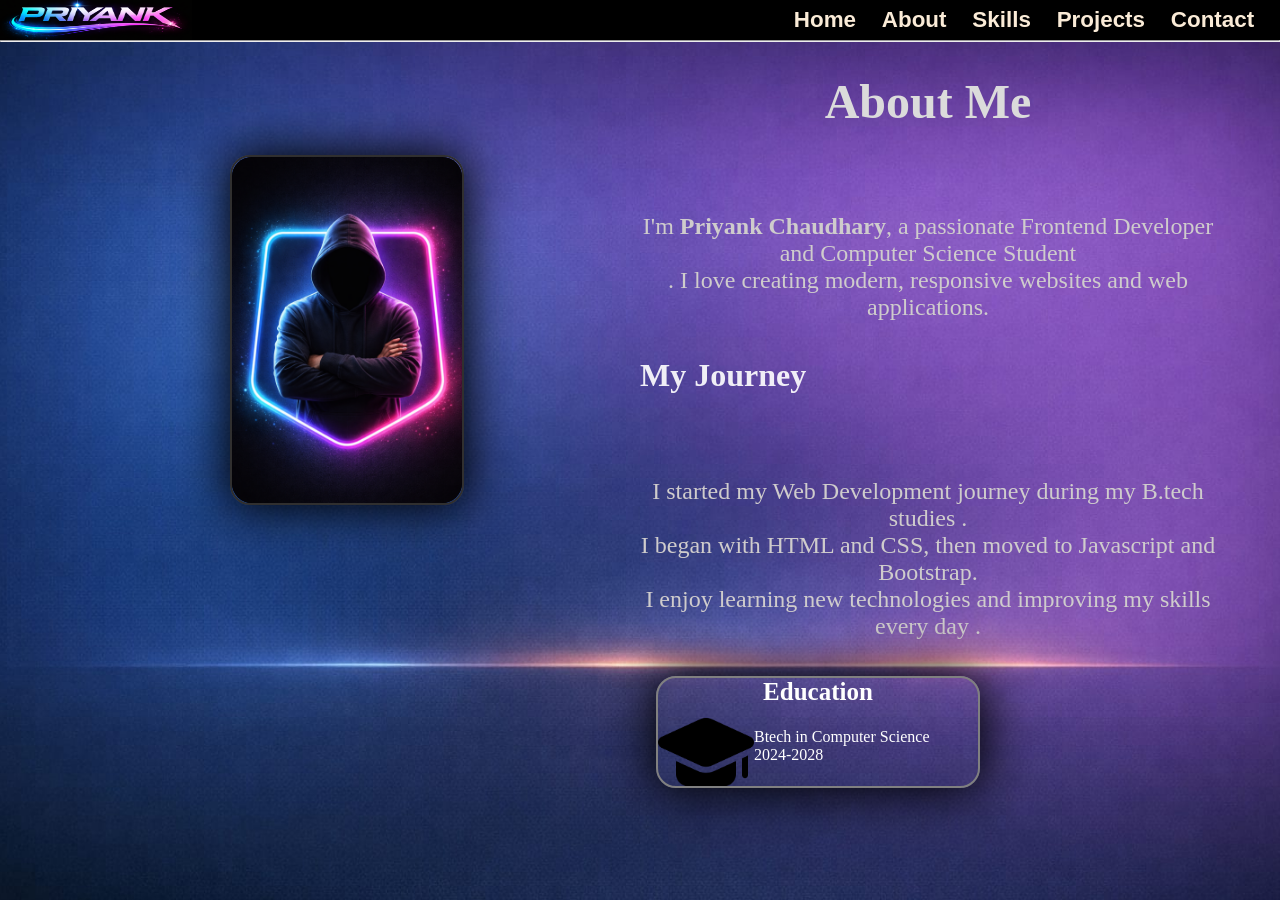
<file: about.html>
<!DOCTYPE html>
<html lang="en">

<head>
    <meta charset="UTF-8">
    <meta name="viewport" content="width=device-width, initial-scale=1.0">
    <title>Document</title>
    <link rel="stylesheet" href="style.css">
</head>

<body>
    
    <img  class=" about_background"src="about_back.jpeg" alt="">

    <nav class="navbar">
        <div class="navbar-container">
            <div class="navbar-item1">
                <img src="logo-img.png" alt="logo-image" class="logo-image" width="250rem">
            </div>
            <div class="navbar-item2">
                <a class="nav-links" href="index.html">Home</a>
                <a class="nav-links" href="about.html">About</a>
                <a class="nav-links" href="skills.html">Skills</a>
                <a class="nav-links" href="project.html">Projects</a>
                <a class="nav-links" href="contact.html">Contact</a>

            </div>

        </div>

    </nav>

    <hr>

    <div class="about">
        <img  class=" about_background"src="about_back.jpeg" alt="">
        <div class="about-img">
            <div class="img-container">

                <img src="avatar.png" class="priyank" alt="avatar">
            </div>
        </div>
        <div class="about-text">
            <h2 class="about-heading">About Me </h2>
            <br><br>
            <p class="about-desc">I'm <b class="about-desc">Priyank Chaudhary</b>, a passionate Frontend Developer and
                Computer Science Student <br> . I love creating modern, responsive websites and web applications. </p>
            <br><br>
            <h3 class="about-heading2">My Journey</h3>
            <br><br>
            <p class="about-desc"> <span class="about-desc">I started my Web Development journey during my B.tech studies .</span><br>
                <span class="about-desc">I began with HTML and CSS, then moved to Javascript and Bootstrap. </span><br>
                <span class="about-desc">I enjoy learning new technologies and improving my skills every day .
           </span> </p>
            <br><br>
             <div class="edu-card">
            <h4 class="edu-head">Education</h4>
            <div class="edu-desc">
                <div class="edu_img"></div>
                <span class="edu-desc-text">Btech in Computer Science <br>
                    2024-2028
                </span>
            </div>

            
        </div>
    </div>
    </div>
</body>
</file>
<file: style.css>
* {
    margin: 0px;
    padding: 0px;
    background-color: black;
}


.navbar-container {
    width: 100%;
    background-color: transparent;
    height: 2.5rem;
    display: flex;
    z-index: 5;
  
    top: 0;
    display: flex;
    justify-content: space-between;
}

.navbar-item1 {
    display: flex;
    background-color: transparent;
    width: 15%;
    border-radius: 10px;
    justify-content: center;
    z-index: 10;

}



.navbar-item2 {
    display: flex;
    align-items: center;
    justify-content: space-evenly;
    background-color: transparent;
    width: 40%;
}

.nav-links {
    color: antiquewhite;
    text-decoration: none;
    font-size: 1.4rem;
    font-family: Verdana, Geneva, Tahoma, sans-serif;
    font-weight: bold;
    border-radius: 20px;
    border: rgb(120, 212, 240);
    background-color: transparent;
}

.nav-links:hover {
    box-shadow: 1px 1px 19px 2px rgb(113, 82, 82);
    text-decoration: underline;
    background-color: transparent;
}

.hero {
    width: 100%;
    height: 30rem;
    background-color: transparent;
    display: flex;
    margin-top: 2rem;
    align-items: center;
}

.hero1 {
    width: 60%;
    background-color: transparent;
    display: flex;
    flex-direction: column;
    justify-content: center;
    align-items: center;
}

.hero-text {
    text-shadow: 1px 2px 4px rgb(92, 129, 171);
    color: white;
    transition: ease-in-out;
    transition-duration: 3s;


}
#hero-text1 {
  position: relative;
  animation: moveRight 3s ease forwards;
}

@keyframes moveRight {
  from {
    top: -200px;
    opacity: 0;
  }
  to {
    top: 0;
    opacity: 1;
  }
}



.hero-text:hover {
    transform: scale(1.1);
    background-color: transparent;
}

#hero-text1 {
    font-size: 3rem;
    font-weight: bold;
}

#hero-text2 {
    font-size: 2rem;
}

#hero-text3 {
    font-size: 1.2rem;
}

.hero-button {
    margin-top: 1rem;
    transition: ease-in-out;
    transition-duration: 3s;
}



.contact-btn {
    margin-left: 1rem;
    width: 5rem;
    height: 1.5rem;
    border-radius: 10px;
    border: none;
    background-color: #399b5aaa;
    color: white;
}

.contact-btn:hover {
    box-shadow: 0px 0px 40px 3px rgb(34, 83, 231);
}

.project-btn {
    margin-left: 1rem;
    width: 5rem;
    height: 1.5rem;
    border: none;
    border-radius: 10px;
    background-color: #37689c;
    color: white;
}

.project-btn:hover {
    box-shadow: 0px 0px 40px 3px rgb(30, 3, 230);
}

.hero2 {

    width: 25%;
    height: 60%;
    border-radius: 70%;

    display: flex;
    justify-content: center;
    background-image: url(avatar.png);
    background-size: cover;
    box-shadow: 0px 40px 600px 60px rgb(77, 77, 197);
    /* border: 5px solid rgb(77, 78, 148); */
    transition: ease-in-out;
    transition-duration: 3s;
    z-index: 10;

}

.hero2 {
  position: relative;
  animation: moveAvatar 3s ease forwards;
}

@keyframes moveAvatar {
  from {
    right: -300px;
    opacity: 0;
  }
  to {
    right: 0;
    opacity: 0.9;
  }
}



.hero2:hover {
    transform: scale(1.2);
}

.blog {
    display: flex;
    justify-content: center;
    align-items: center;
    width: 100%;
}

.blog-container {
    display: grid;
    grid-template-columns: 1fr 1fr;
    height: 30rem;
    z-index: 1;
    column-gap: 10rem;
    row-gap: 0rem;
    place-items: center;
    margin-top: 4rem;
}

.blog-card {
    background-color: rgba(138, 132, 132, 0.176);
    width: 25rem;
    height: 10rem;
    border: 1px solid rgb(73, 67, 75);
    border-radius: 20px;
    display: flex;
    transition: ease-in;
    transition-duration: 1s;
    overflow: hidden;
}

.blog-card:hover {
    box-shadow: 0px 0px 15px 3px rgba(255, 127, 8, 0.521);
}

.card_img {
    width: 30%;
    background-color: transparent;
    z-index: -1;
    border-top-left-radius: 20px;
    border-bottom-left-radius: 20px;
    display: flex;
    justify-content: left;
    align-items: center;
}

.card_text {
    color: white;
    display: flex;
    flex-direction: column;
    width: 70%;
    border-top-right-radius: 20px;
    border-bottom-right-radius: 20px;
    z-index: -1;


}

.blog-text-heading {
    font-size: 1.1rem;
    color: #f9fffe;
    font-weight: bolder;
}

.blog-text-desc {
    color: #DADDCE;
}

.blog-card-img {
    border-radius: 17px;
}

.testimonial-container {
    height: 20rem;
    width: 100%;
    color: aliceblue;

}

.testimonial-card:hover {
    transform: scale(1.1);
    box-shadow: 0px 0px 200px 4px rgb(96, 118, 121);
}

.testimonial-heading {
    margin-top: 1rem;
    font-size: 3rem;
    text-shadow: 2px 3px 20px purple;
    text-align: center;
}

.testimonial-grid {
    display: grid;
    grid-template-columns: 1fr 1fr 1fr;
    margin-top: 3rem;
    column-gap: 1rem;
    place-items: center;

}

@media (max-width: 768px) {
    * {
        width: max-content;
    }

    @media (max-width: 768px) {

        .hero {
            flex-direction: column;
            height: auto;
            align-items: center;
            text-align: center;
        }

        .hero1 {
            width: 100%;
        }

        .hero2 {
            width: 200px;
            height: 200px;
            margin-top: 2rem;
        }

        #hero-text1 {
            font-size: 2.2rem;
        }

        #hero-text2 {
            font-size: 1.5rem;
        }

        #hero-text3 {
            font-size: 1rem;
        }

    }

    .testimonial-grid {
        grid-template-columns: 1fr;
    }

    .blog-container {
        column-gap: 1px;


    }

    .testimonial-container {
        display: flex;
        justify-content: center;
        align-items: center;
        flex-direction: column;
        height: auto;
    }

    .navbar-container {
        width: 170%;
    }
}

@media (max-width:480px) {

    .blog-container {
        grid-template-columns: 1fr;
        height: auto;
    }

    .navbar-container {
        width: 130%;
    }


}


.testimonial-card {
    background-color: transparent;
    width: 25rem;
    height: 10rem;
    border: 3px solid rgb(73, 67, 75);
    border-radius: 20px;
    display: flex;
    transition: ease-in;
    transition-duration: 2s;
    z-index: 1;
    overflow: hidden;

}


.testimonial-img {
    width: 30%;
    background-color: transparent;
    border-top-left-radius: 20px;
    border-bottom-left-radius: 20px;
    display: flex;
    justify-content: left;
    align-items: center;
}

.testimonial-text {
    color: white;
    background-color: transparent;
    z-index: -1;
    display: flex;
    flex-direction: column;
    width: 70%;
    border-top-right-radius: 20px;
    border-bottom-right-radius: 20px;


}

.sachin-img {
    border-radius: 50%;
}

.footer {
    text-align: center;
    font-size: 1.4rem;
}

.about_background{
    width: 100%;
    height: 100%;
    z-index: -1;
    position: fixed;
    object-fit:cover ;

}

.about {
    background-color: transparent;
    position: relative;
    height: 36rem;
    width: 100%;
    z-index: 1;
    display: flex;
    justify-content: space-between;
}



.about-img {
    width: 40%;
    background-color: transparent;
    display: flex;
    justify-content: right;
    align-items: center;
    z-index: 1;


}

.img-container {
    background-color: transparent;
    height: 60%;
    border-radius: 20px;
    display: flex;
    margin-right: 3rem;
    border: 2px solid rgb(48, 47, 47);
    box-shadow: 0px 0px 50px 5px black;
    transition: ease-in-out;
    transition-duration: 2s;
    z-index: 1;

}

.img-container:hover {
    transform: scale(1.2);
}

.priyank {
    border-radius: 20px;
    z-index: 1;
}

.about-text {
    z-index: 10;
    background-color: transparent;
    display: flex;
    flex-direction: column;
    width: 45%;
    margin-top: 2rem;
    margin-right: 4rem;

}

.about-heading {
    color: rgb(219, 219, 219);
    background-color: transparent;
    text-align: center;
    font-size: 3rem;

}

.about-desc {
    color: rgb(207, 204, 204);
    background-color: transparent;
    font-size: 1.5rem;
    margin-top: 3rem;
    text-align: center;
}

.about-heading2 {
    color: rgba(255, 255, 255, 0.911);
    background-color: transparent;
    text-align: left;
    font-size: 2rem;
}

.edu-card {
    background-color: transparent;
    color: white;
    display: flex;
    flex-direction: column;
    height: 7rem;
    width: 20rem;
    border-radius: 20px;
    border: 2px solid gray;
    box-shadow: 0px 0px 50px 5px black;
    margin-left: 1rem;
    transition: ease-in-out;
    transition-duration: 2s;
}

.edu-card:hover {
    transform: scale(1.2);
}

.edu-head {
    background-color: transparent;
    text-align: center;
    font-size: 25px;
}

.edu-desc {
    display: flex;
    background-color: transparent;
    align-items: center;

}

.edu_img {
    width: 30%;
    background-image: url(edu-img.png);
    background-size: cover;

    background-color: transparent;
    height: 5rem;
}

.edu-desc-text {
    background-color: transparent;
    color: white;
}

@media (max-width:780px) {

    .navbar-container{
        width:100%;
    }
    .nav-links{
        transform: scale(0.5);
    }
    .navbar-item2{
        justify-content: space-between;
        width: 100%;
    }
    .navbar-item1{
        display: none;
    }
    .about {
        height: 1800px;
        width: 800px ;
        background-repeat: repeat;
        background-size: cover;
        flex-direction: column;
        justify-content: flex-start;
        align-items: center;
        margin-top: 30px;

    }
    .img-container{
        height: 400px;
    
    }
    .about-img{
        align-items: center;
        justify-content: center;
        margin-top: 50px;
    }

    .about-text {
        flex-direction: column;
        justify-content: center;
        align-items:flex-start;
        width: 600px;
        height: 800px;


    }

    .about-desc {

        transform: scale(1);
    
    }

}




.skills_container {
    width: 100%;
    min-height: 100vh;   /* Full screen height */
    background-image: linear-gradient(
        to bottom right,
        black,
        rgb(70, 70, 70),
        black
    );

    display: grid;
    grid-template-columns: 1fr 1fr;
    gap: 20px;   /* cleaner than column-gap */
    place-items: center;
    padding: 40px 20px;
}

@media (max-width:768px) {
    .skills_container {
        display: flex;
        flex-direction: column;
        padding: 30px 15px;
        height: 2070px;
        
    }
}

.skill_heading{
    background-color: transparent;
    width: 100%;
    height: 100px;
    margin-top: 2.5rem;
    display: flex;
    justify-content: center;
    align-items: center;
    font-size: 3rem;
    font-weight: bold;
    color: white;
    text-shadow: 2px 2px 4px ;
    grid-column: 1/3;
    
}
.skill_card{
    width: 270px;
    background-color: transparent;
    height: 300px;
    margin: 1rem;
    border-radius: 30px;
    margin-top: 30px;
    border: 3px solid #B6C3C0;
    box-shadow: 0px 0px 80px 10px grey;

    
}
.skill_card_heading{
    height: 15%;
    border-top-right-radius: 30px;
    border-top-left-radius: 30px;
    display: flex;
    color: white;
    align-items: center;
    justify-content: center;
    background-color: transparent;
}

.skill_card_img{
    display: flex;
    height: 35%;
    border-bottom-right-radius: 30px;
    border-bottom-left-radius: 30px;

}
.skill_img{
    width: 100%;
    border-bottom-left-radius: 30px;
    border-bottom-right-radius: 30px;

   
}
.skill {
    width: 270px;
    margin: 10px 0;
    display: flex;
    align-items: center;
    justify-content: space-between;
    background-color: transparent;
}

.progress-bar {
    width: 80%;
    height: 10px;
    background-color: #ddd;
    border-radius: 20px;
    overflow: hidden;
}

.progress {
    height: 100%;
    border-radius: 20px;
}

.html {
    width: 90%;
    background: linear-gradient(to right,  #3c6fb0, #2f1970);

}
.css {
    width: 84%;
    background: linear-gradient(to right,#ff8c00, #ff4500);
}
.js {
    width: 80%;
    background: linear-gradient(to right,  #3c6fb0, #2f1970);
}
.react {
    width: 75%;
    background: linear-gradient(to right, #ff8c00, #ff4500);
}
.photoshop {
    width: 75%;
    background: linear-gradient(to right,  #3c6fb0, #2f1970);
}
.Figma {
    width: 85%;
    background: linear-gradient(to right, #ff8c00, #ff4500);
}
.UIUX {
    width: 89%;
    background: linear-gradient(to right,  #3c6fb0, #2f1970);
}
.Illustrator {
    width: 70%;
    background: linear-gradient(to right, #ff8c00, #ff4500);
}
.Python {
    width: 80%;
    background: linear-gradient(to right, #3c6fb0, #2f1970);
}
.Java {
    width: 75%;
    background: linear-gradient(to right, #ff8c00, #ff4500);
}
.C {
    width: 75%;
    background: linear-gradient(to right,  #3c6fb0, #2f1970);
}



.SQL {
    width: 90%;
    background: linear-gradient(to right, #ff8c00, #ff4500);
}
.SEO {
    width: 85%;
    background: linear-gradient(to right, #3c6fb0, #2f1970);
}
.Social-Media {
    width: 75%;
    background: linear-gradient(to right,  #ff8c00, #ff4500);
}
.Marketing {
    width: 85%;
    background: linear-gradient(to right, #3c6fb0, #2f1970);
}
.Analytics {
    width: 75%;
    background: linear-gradient(to right,#ff8c00, #ff4500);
}

.name_of_skill{
    color: white;
background-color: transparent;
}

.other_skill{

    grid-column: 1/3;
    width: 90%;
    height: auto;
    background-color: transparent;

}
.other_skill_name{
    height: 100px;
    display: flex;
    width:100%;
    background-color: transparent;
}
.name_of_other_skill{
    height: 30px;
    background-color:transparent;
    border: 2px solid rgb(96, 95, 162);
    width: 200px;
    margin: 20px;
    border-radius: 20px;
    display: flex;
    justify-content: center;
    align-items: center;
    color: #beb1a1;
    font-size: 20px;
    box-shadow: 1px 1px 10px 2px rgb(73, 85, 157);
    transition-duration: 1.2s;
}

.name_of_other_skill:hover{
    transform: scale(1.1);
}

.project_container{
    width: 100%;
    background-image: linear-gradient(to bottom right,black,rgb(70, 46, 46),black);
    height: 100%;
    display: flex;
    flex-direction: column;
    justify-content: center;
    align-items: center;
    margin-top: 2.5rem;

}
#project{
    width: 90%;
    height: 300px;
    background-color: transparent;
    margin: 30px;
    transition: ease-in-out;
    transition-duration: 2s;
    border-bottom: 3px solid gray;

}

@media (max-width:780px){
    #project{
        display: flex;
        flex-direction:column ;
        height: 600px;
        align-items: center;

    }
    .project_container{
        height:max-content;
    }

}
@media (max-width:380px){
    #project{
        display: flex;
        flex-direction:column ;
        height: 600px;
        align-items: center;

    }
    .project_container{
        height:max-content;
        width: max-content;
    }


}
#project:hover{
    transform: scale(1.1);
}

.project1{
    display: flex;

}
.project2{
    display: flex;
    flex-direction: row-reverse;

}
.project3{
    display: flex;

}
.project4{
    display: flex;
    flex-direction: row-reverse;

}

.project_img{
    width: 384px;
    background-color: transparent;
    height: 200px;
    margin: 2rem;
    border-radius: 20px;
    display: flex;
    justify-content: center;
    align-items: center;
    box-shadow: 1px 1px 10px 10px rgb(151, 151, 176);
    
}
.project_desc{
    width: 60%;
    margin: 2rem;
    background-color: transparent;
    text-shadow: 1px 1px 2px rgb(95, 105, 81);

    display: flex;
    flex-direction: column;
    justify-content: space-around;
    align-items: center;
}

.desc_text{
    color: rgb(251, 251, 251);
    background-color: transparent;
}

#desc_heading{
    font-weight: bold;
    font-size: 2rem;
}
#desc_2{
    font-weight: bold;
    font-size: 20px;
}
#desc_3{
    font-weight: bold;
}
.contact_container{
    z-index: 1;
    position: relative;
    padding-top: 40px;
}
.contact_card{
    border: 3px solid rgb(224, 212, 212);
        box-shadow: 1px 1px 100px 10px rgb(210, 210, 210);

    border-radius: 50px;
    width: 30%;
    height: 400px;
    background-color: transparent;
    margin: auto;
    margin-top: 60px;
    z-index: 2;
    display: flex;
    flex-direction: column;
    align-items: center;
    justify-content: space-evenly;
} 
.contact_heading{
    color: white;
    background-color: transparent;
    text-align: center;

}
@media (max-width:768px){
    .contact_card{
        width: 750px;
        height: 600px;
        margin: 100px;
        margin-top: 200px;
    }
    .contact_container{
        align-items: center;
        justify-content: center;

        
    }
}

@media (max-width:480px){
        .contact_card{
        width: 400px;
        height: 500px;
        margin: 100px;
        margin-top: 200px;
    }
    .contact_container{
        align-items: center;
        justify-content: center;
        
    }

}

.form{
    height: 70%;
    width: 80%;
    box-shadow: 1px 1px 100px 10px black;
    background-color: transparent;
    border: 1px solid rgb(151, 151, 95);
    border-radius: 50px;
    display: flex;
    flex-direction: column;
    align-items: center;

}
.form_inputs{
    background-color: transparent;
    color: rgb(255, 255, 255);
    width: 80%;
    height:20px ;
    display: flex;
    justify-content: center;
    border-radius: 20px;

}
.name{
    width: 70%;
    padding: 5px;
}
.send_btn{
    width: 120px;
    background-image: linear-gradient(purple,rgb(89, 86, 147));
    border-radius: 30px;
    margin-top: 30px;
    height: 20px;
    color: white;
}




.about_section{
    height: 12rem;
    width: 100%;
    color: #DADDCE;
}


.education_sec{
    display: flex;
    width: 100%;
    height: 10rem;
    justify-content: center;
    margin-top: 2rem;
    align-items: center;
}

.nav_btn{
    /* width:100px; */
    color: white;
    border: none ;
    font-weight: 900;
    font-size:1.4rem ;
}
</file>
